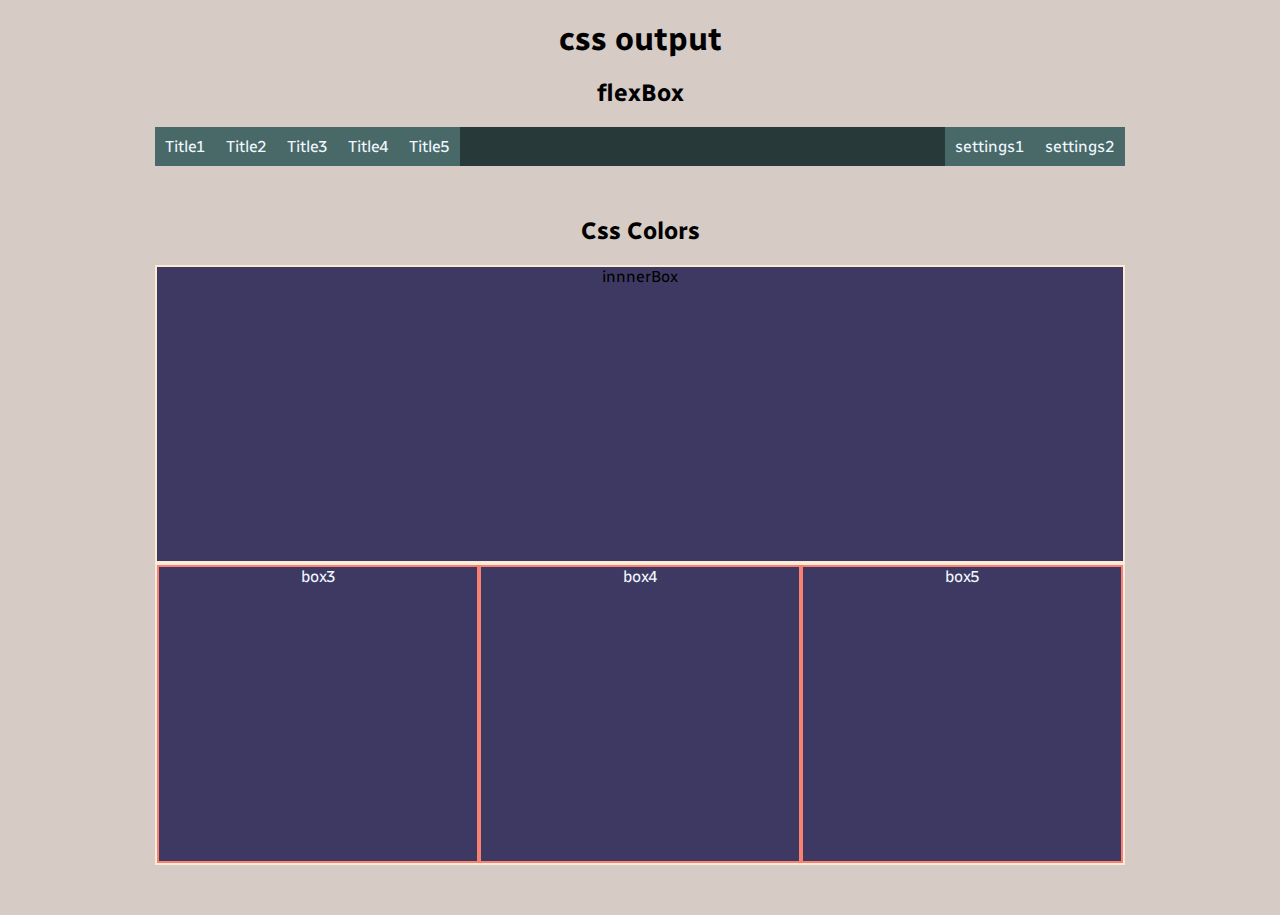
<file: css.html>
<!DOCTYPE html>
<html lang="en">
<head>
  <meta charset="UTF-8">
  <meta http-equiv="X-UA-Compatible" content="IE=edge">
  <meta name="viewport" content="width=device-width, initial-scale=1.0">
  <link rel="stylesheet" href="styles/cssStyles.css">
  <title>Css</title>
</head>
<body>
  <h1>css output</h1>
  
  <h2>flexBox</h2>
  <section class="flexWrapper">
    <nav class="flexContainer" >
        <ul>
          <li><a href="#">Title1</a></li>
          <li><a href="#">Title2</a></li>
          <li><a href="#">Title3</a></li>
          <li><a href="#">Title4</a></li>
          <li><a href="#">Title5</a></li>
        </ul>
        <ul class="settings">
          <li><a href="#" class="set1">settings1</a></li>
          <li><a href="#" class="set2">settings2</a></li>
        </ul>
    </nav>
  </section>
  
  <section>
    <h2>Css Colors</h2>
    <div class="flexParentContainer">
      <div class="flexChild child1">
        <div class="innnerBox"> innnerBox</div>
      </div>
      <div class="flexChild child2">
        <div class="box box1">box3</div>
        <div class="box box2">box4</div>
        <div class="box box3">box5</div>
      </div>
    </div>
</section>
</body>
</html>
</file>
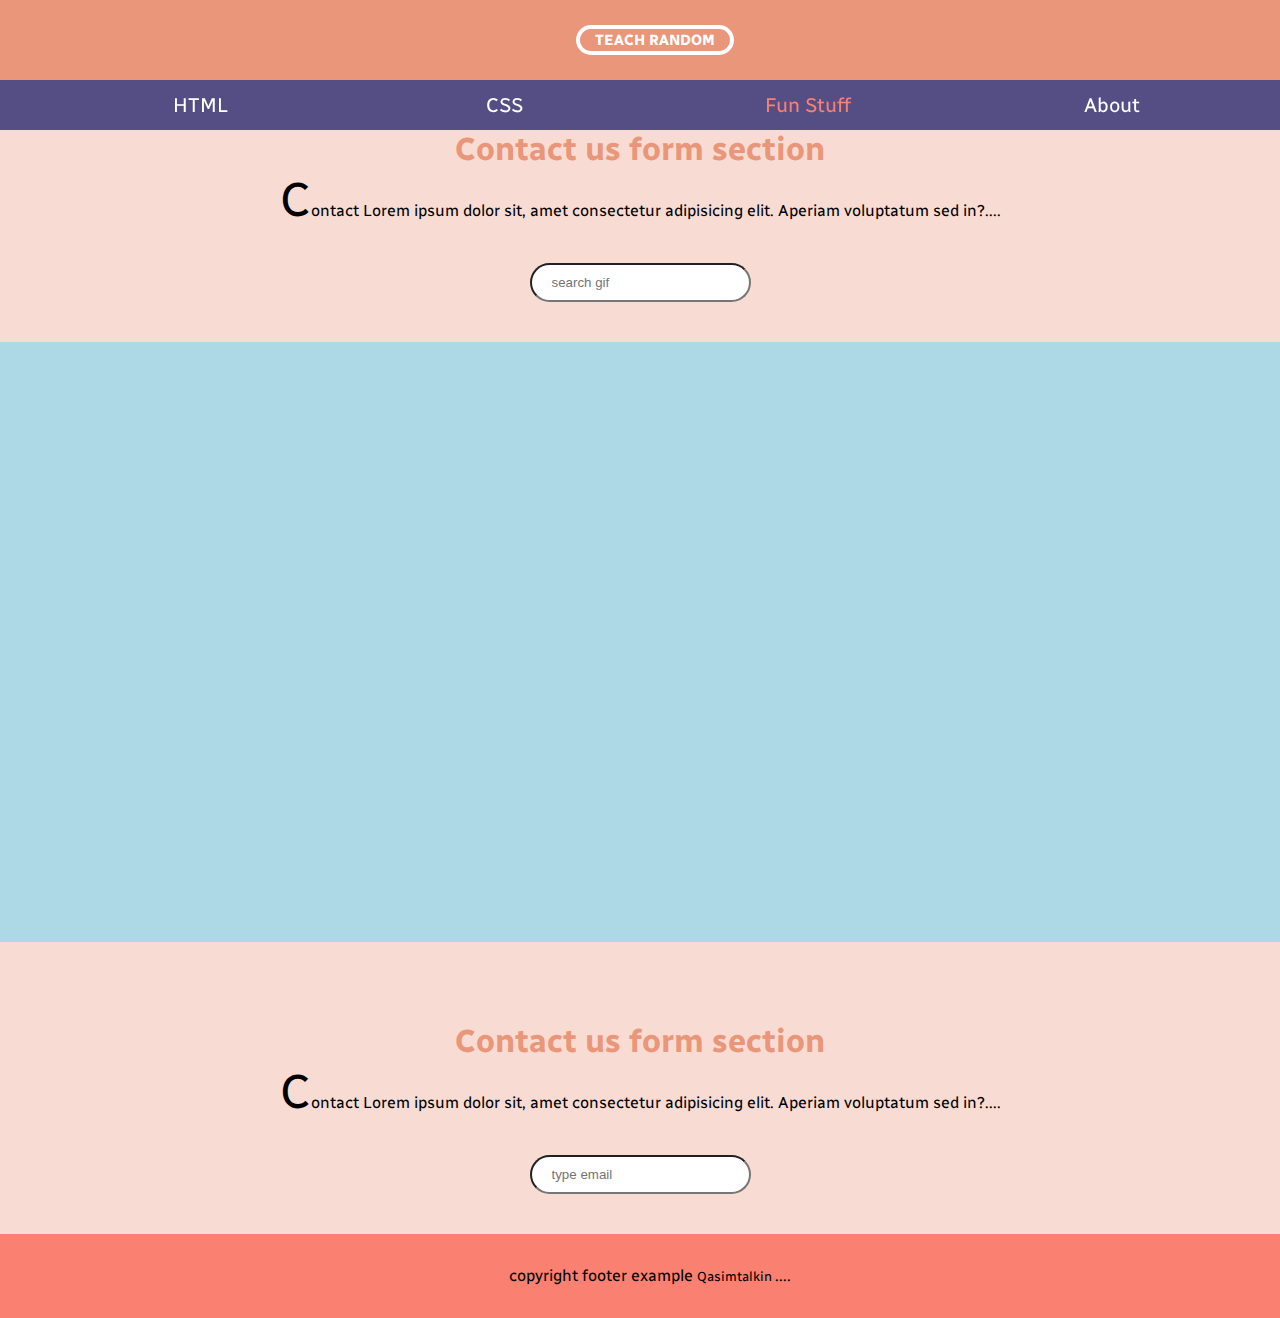
<file: js.html>
<!DOCTYPE html>
<html lang="en">

<head>
  <meta charset="UTF-8">
  <meta http-equiv="X-UA-Compatible" content="IE=edge">
  <meta name="viewport" content="width=device-width, initial-scale=1">
  <link rel="styleSheet" href="./styles/styles.css">
  <title>Teach Stuff</title>

</head>

<body>
  <header>
    <h1>Teach Random</h1>
  </header>
  </section>
  <!-- contains nav and site title ans so on  -->
  <title>HTML Sematic </title>
  <nav class="main-nav">
    <ul>
      <li><a href="index.html">HTML</a></li>
      <li><a href="css.html">CSS</a></li>
      <li><a href="js.html" class="fun-stuff">Fun Stuff</a></li>
      <li><a href="#wrapper">About</a></li>
    </ul>
  </nav>

  

  
  
  <section class="contact">
    <h2>Contact us form section</h2>
    <p>Contact Lorem ipsum dolor sit, amet consectetur adipisicing elit. Aperiam voluptatum sed in?</p>
    <form>
      <input type="test" class="emailInput" id="gifer" placeholder="search gif" required>
    </form>

  </section>
  
  <!-- main section of the webpage-unique to this page -->
  <div id="main" class="main-mobile">
  </div>
  
  
  
  
  
  
  <!-- section form to get info from user -->
  <section class="contact">
    <h2>Contact us form section</h2>
    <p>Contact Lorem ipsum dolor sit, amet consectetur adipisicing elit. Aperiam voluptatum sed in?</p>
    <form>
      <input type="email" class="emailInput" placeholder="type email" required>
    </form>

  </section>
  <!-- footer -->
  <footer>
    <p>copyright footer example <small>Qasimtalkin </small></p>
  </footer>
 <script src="./script/asyncJs.js"></script>
</body>

</html>
</file>
<file: styles/cssStyles.css>
@import url('https://fonts.googleapis.com/css2?family=Radio+Canada:wght@300;400;500;600;700&family=Roboto:ital,wght@0,100;0,300;0,400;0,500;0,700;0,900;1,100;1,300;1,400;1,500;1,700&display=swap');
:root {

--nav-background-color : rgb(40, 57, 57);
--primary:hsl(180, 18%, 35%);
--primary-light:hsl(180, 18%, 45%);
--var-linkColor:aliceblue;
}

body, ul, li, h1, h2, main, footer, html{
  margin:0;
  padding: 0;
  max-width: 100%;
}
html { 
  background-color:rgb(214, 203, 197);
  font-family: 'Radio Canada', 'Roboto', sans-serif;
}

section{
margin:50px;
}
 h1, h2 {
 text-align: center;
 margin: 20px;
 }

.flexWrapper {
  width: 100%;
  max-width: 970px;
  margin: 5px auto;
}

/* MENU BASE LAYOUT STYLES*/
.flexContainer {
  background-color: var(--nav-background-color);
  justify-content: space-between;
}

.flexContainer ul {
  list-style-type:none;
  padding: 0;
}

.flexContainer a {
  text-decoration: none;
  color: var(--var-linkColor);
  padding: 5px;
  display: block;
  text-align: center;
  padding: 10px;
  background-color:var(--primary);
}

nav a:hover{
  background-color:var(--primary-light)
}
.settings {
  max-width: 3000px;
}
@media screen and (min-width:450px) {
  .flexContainer {
    display: flex;
    flex-direction: row; 
  }
  .flexContainer ul{
    display: flex;
    justify-content: center;
  } 
}
@media screen and (max-width:450px) {
  nav ul.settings {
      display: flex;
      justify-content: center;
  }
  nav ul.settings li{
      flex:1 1 0;
  }
  
}


.flexWrapper {
 /* display:flex;
 justify-content: center;
 align-items: center;
 height: 800px;
 background:seagreen; */
}


/* css variables */
.flexParentContainer{

  display: flex;
  width: 100%;
  max-width: 970px;
  margin: 5px auto;
  flex-wrap: wrap;
  background: white;
  height:600px;
  flex-direction: column;
  justify-content: space-between;
  background:rgb(62, 57, 48);

}

.flexChild {
  background:rgb(62, 57, 98);
  min-width: 180px;
  border:2px solid antiquewhite;
  text-align: center;
  flex-grow: 1;

}

.child2{
display: flex;
flex-direction: row;
}

.box{
  flex-grow:1;
  border: 2px solid salmon;
  
}

.box1{
  color:aliceblue;
}.box2{
  color:aliceblue;
}.box3{
  color:aliceblue;
}.box4{
  color:aliceblue;
}.box5{
  color:aliceblue;
}.box6{
  color:aliceblue;
}
</file>
<file: styles/styles.css>
@import url('https://fonts.googleapis.com/css2?family=Radio+Canada:wght@300;400;500;600;700&family=Roboto:ital,wght@0,100;0,300;0,400;0,500;0,700;0,900;1,100;1,300;1,400;1,500;1,700&display=swap');
body, ul, li, h1, h2, main, footer, html{
  margin:0;
  padding: 0;
  max-width: 100%;
 
}
html {
  background-color:rgb(214, 203, 197);
  font-family: 'Radio Canada', 'Roboto', sans-serif;
}
header {
  background-color:darksalmon;
  padding: 25px 15px;
  width: 100%;
  top:0;
  left:0;
  position:fixed;
  z-index: 1;
  text-align: center;
}
header h1 {
  font-size:15px;
  border: 4px solid white;
  display: inline-block;
  padding: 2px 15px;
  color:white;
  border-radius: 40px;
  text-transform: uppercase;

}
.banner {
position: relative;
margin: 0px auto;
}
.banner img {
  max-width: 100%;
}
.welcome {
  position: absolute;
  top:30%;
  left:10%;
  color:wheat
}

.welcome h2 {
  font-size: 3rem;
  color:wheat
}
.welcome h2 span{
  font-size: 1.5em;
  display: block;
}

nav{
  background-color: rgba(63, 61, 122, 0.891);
  position: sticky;
  padding: 10px;
  width: 100%;
  top:80px;

}

nav ul {
  white-space: nowrap;
  max-width: 1200px;
  margin: 3px auto;
  text-align: center;
}
nav li{
  list-style-type: none;
  display:inline-block;
  width:25%; 
  font-size: 20px;
}
nav ul li a {
  color:white;
  text-decoration: none;
}

nav ul li a:hover {
  text-decoration: underline;
  color:salmon
}


nav .fun-stuff {
  color:salmon
}

a {
  display: block;
}

main {
  max-width: 100%;
  width: 1000px;
  margin: 30px auto;
  padding: 0px 40px;
  box-sizing: border-box;
}
h2 {
  color:darksalmon;
  font-size: 32px ;
}

p{
  line-height: 2em;
}

p:active {
  color:hsl(15, 72%, 40%);
}
.imageList {
  text-align: center;
  margin: 80px 0; 
  white-space: nowrap;
  width: 1000px;
  max-width: 100%;
}

.imageList li {
  display: inline-block;
  width: 40%;
  margin: 10px 5%;
}

.imageList li img {
  max-width: 100%;
}

.imageList li:hover {
  position: relative;
  border-radius: 40px;
  top:-3px;
  right:-4px;
  scale: 4px;
}
.contact {
  background: hsl(15, 72%, 90%);
  text-align:center;
  padding: 20px 10px;
  padding-top: 80px;
  
}

.contact .emailInput {
  margin: 20px 0px;
  padding: 10px 20px;
  padding: 4px solid wheat;
  border-radius: 30px;
}

.contact .emailInput:focus {
  border: 4px solid salmon;
}

.contact .emailInput:valid {
  border: 5px solid green;
}

footer{
  background:salmon;
  text-align: center;
  padding: 10px;
  width: 100%;
}

article p::first-line {
  font-size: large;
}

.contact p::first-letter {
  font-size: 3em ;
}

p::selection{
  font-size: small;
  background-color:hsl(25, 76%, 68%)
}

p::after{
content:'....'
}

@media screen and (max-width:700px){
  .welcome {
    background:hsl(6, 93%, 79%);
    top:0;
    left:0;
    text-align: center;
    position: relative;
  }

  .welcome h2 {
    font-size: 1.5rem;
    color:wheat;
    width: 90%;
  }
  .welcome h2 span{
  display: inline;

  }
  
  .imageList li {
    width: 100%;
    display: block;
  }
  .imageList li img {
    border-radius: 30px
  }
}

@media screen and (max-width:550px) {
  .main-nav{
   top:0;
  }
  .main-nav li {
    font-size: small;
    display: block;
    width: 100%;
    margin: 12px 2px;
  }
  
  header {
    position: relative;
  }
  
  .imageList li img {
    border-radius: 30px
  }
}

/* Flex Box example */
.wrapper {
  width: 100%;
  margin: 0 auto;
  max-width: 2080px;
}
.flexContainer{
/* with float every element collapses to height */
  display: flex;
  background-color:hwb(0 86% 14%);
  justify-content: space-evenly;
  /* justify-content: center; */
  /* flex-wrap: wrap;  */
  /* flex-direction: column; */
  /* flex:1 0 150px; */
}


/* .flexContainer:after{
  content:"dummy String";
  display: block;
  clear:both;
  
} */


.fb {
  padding:20px;
  text-align: center;
  width: 40px;
}

.flexContainer .box1 {
background-color:hsl(78, 25%,30%)
}
.flexContainer .box2 { 

background-color:hsl(78, 25%, 40%)
}
.flexContainer .box3 {
  background-color:hsl(78, 25%, 50%)
}
.flexContainer .box4 {

  background-color:hsl(78, 25%, 60%)
}
.flexContainer .box5 {

  background-color:hsl(78, 25%, 70%)
}
.flexContainer .box6 {
  background-color:hsl(78, 25%, 80%);
}


@media screen and (max-width:600px){

.flexContainer{
  flex-direction: column;

}

.flexContainer .box1 {
  background:red;
}
}

/* @media screen and (min-width:950px){
  _
  .flexContainer{
    display: flex;
  }
  .fb {
    flex-grow:1 1 0;
  }
} */

.main-mobile {
  padding: 10px;
  padding-top: 90px;
  text-align: center;
  background-color:lightblue;
  min-height: 500px;
}

.flexClass {
  display: flex;
  flex-wrap: wrap;
  justify-content: space-between;
}
</file>
